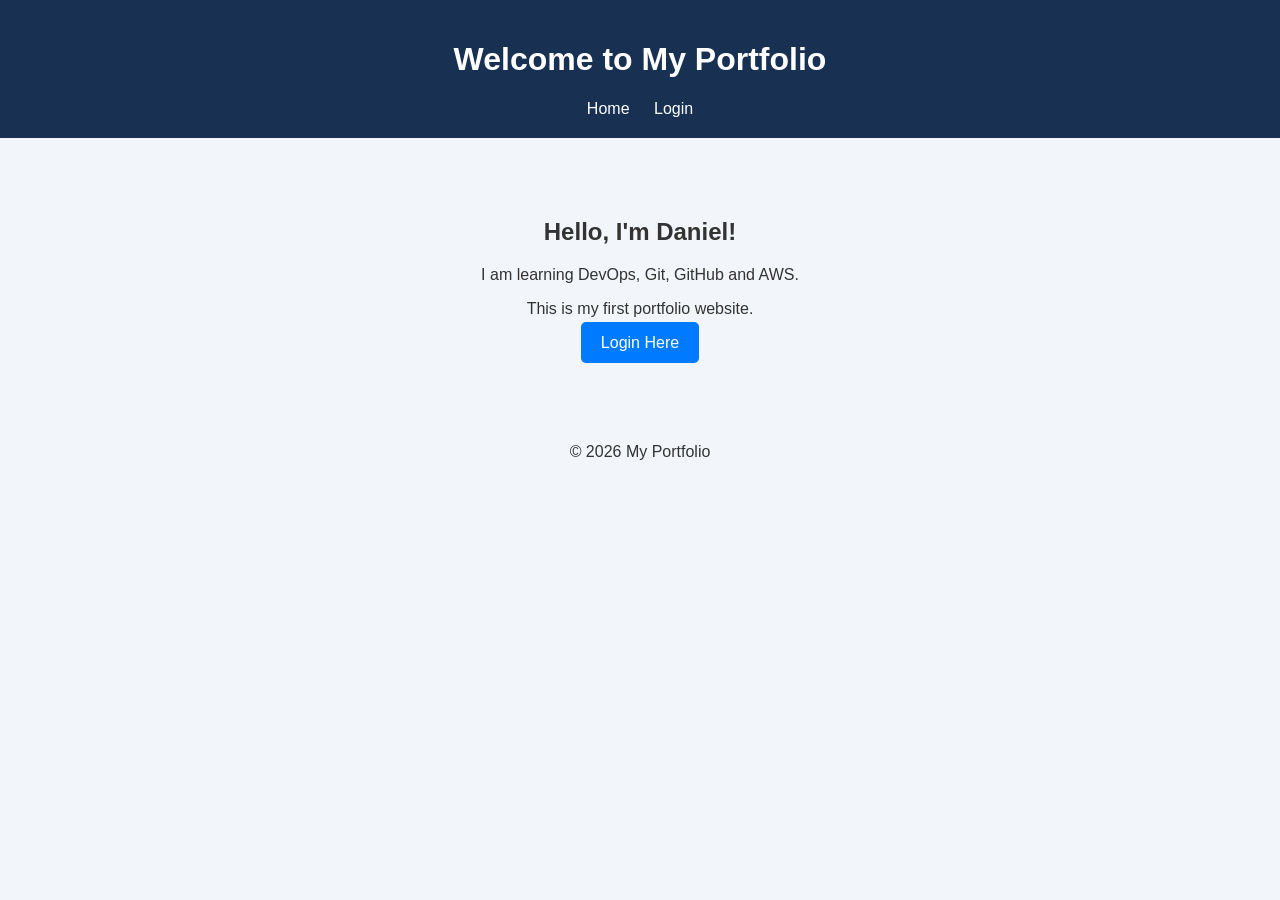
<file: index.html>
<!DOCTYPE html>
<html lang="en">
<head>
    <meta charset="UTF-8">
    <meta name="viewport" content="width=device-width, initial-scale=1.0">
    <title>My Portfolio</title>
    <link rel="stylesheet" href="style.css">
</head>
<body>
    <header>
        <h1>Welcome to My Portfolio</h1>
        <nav>
            <a href="index.html">Home</a>
            <a href="login.html">Login</a>
        </nav>
    </header>

    <main class="container">
        <h2>Hello, I'm Daniel!</h2>
        <p>I am learning DevOps, Git, GitHub and AWS.</p>
        <p>This is my first portfolio website.</p>
        <a class="button" href="login.html">Login Here</a>
    </main>

    <footer>
        <p>&copy; 2026 My Portfolio</p>
    </footer>
</body>
</html>
</file>
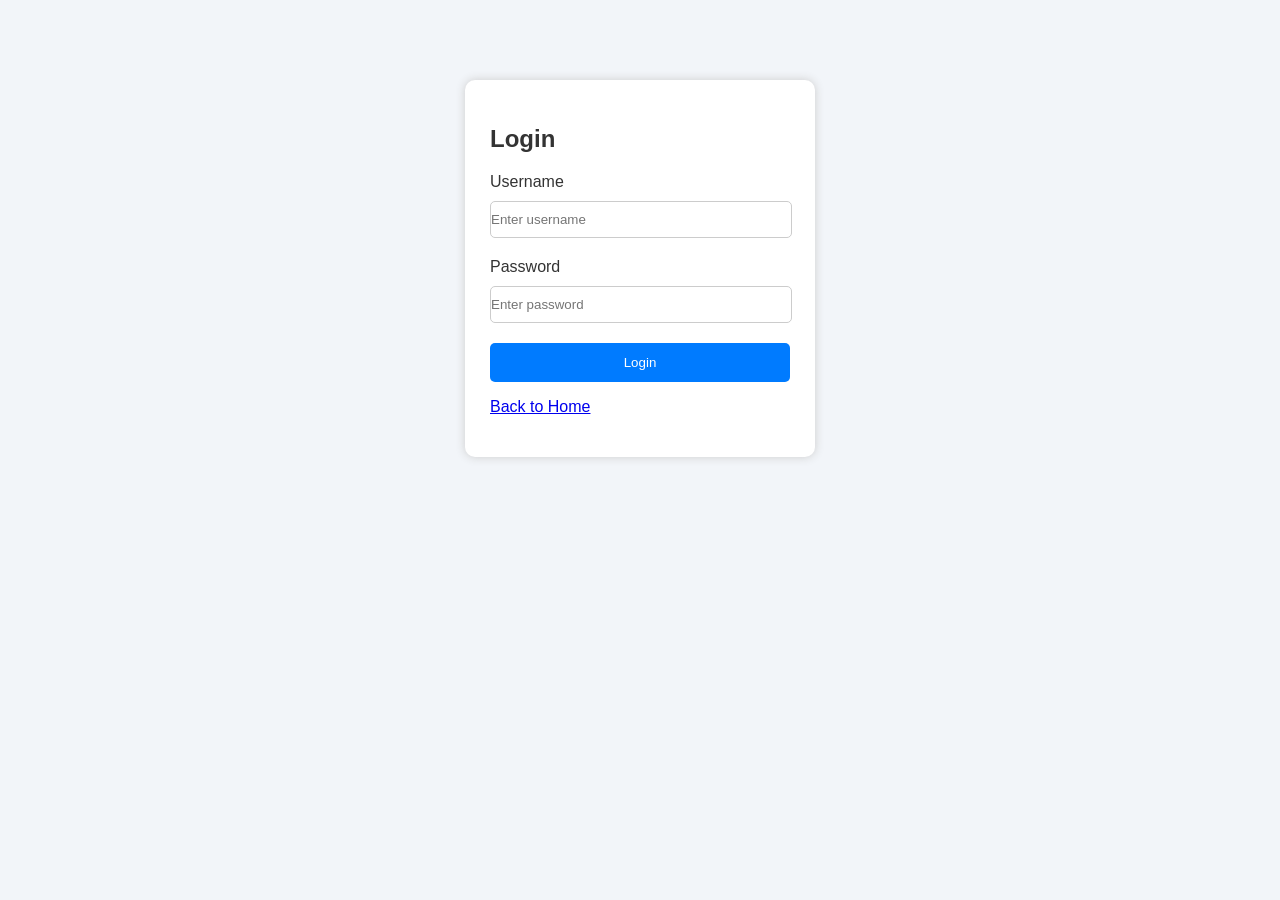
<file: login.html>
<!DOCTYPE html>
<html lang="en">
<head>
    <meta charset="UTF-8">
    <meta name="viewport" content="width=device-width, initial-scale=1.0">
    <title>Login Page</title>
    <link rel="stylesheet" href="style.css">
</head>
<body>
    <div class="login-box">
        <h2>Login</h2>

        <form>
            <label for="username">Username</label>
            <input type="text" id="username"
                   placeholder="Enter username" required>

            <label for="password">Password</label>
            <input type="password" id="password"
                   placeholder="Enter password" required>

            <button type="submit">Login</button>
        </form>

        <p><a href="index.html">Back to Home</a></p>
    </div>
</body>
</html>
</file>
<file: style.css>
body {
    font-family: Arial, sans-serif;
    margin: 0;
    background-color: #f2f5f9;
    color: #333;
}

header {
    background-color: #183153;
    color: white;
    text-align: center;
    padding: 20px;
}

nav a {
    color: white;
    text-decoration: none;
    margin: 10px;
}

.container {
    text-align: center;
    padding: 60px 20px;
}

.button, button {
    background-color: #007bff;
    color: white;
    padding: 12px 20px;
    border: none;
    border-radius: 5px;
    text-decoration: none;
    cursor: pointer;
}

.login-box {
    background-color: white;
    width: 300px;
    margin: 80px auto;
    padding: 25px;
    border-radius: 10px;
    box-shadow: 0 0 10px #ccc;
}

input {
    width: 100%;
    padding: 10px 0;
    margin: 10px 0 20px;
    border: 1px solid #ccc;
    border-radius: 5px;
}

.login-box button {
    width: 100%;
}

footer {
    text-align: center;
    padding: 15px;
}
</file>
